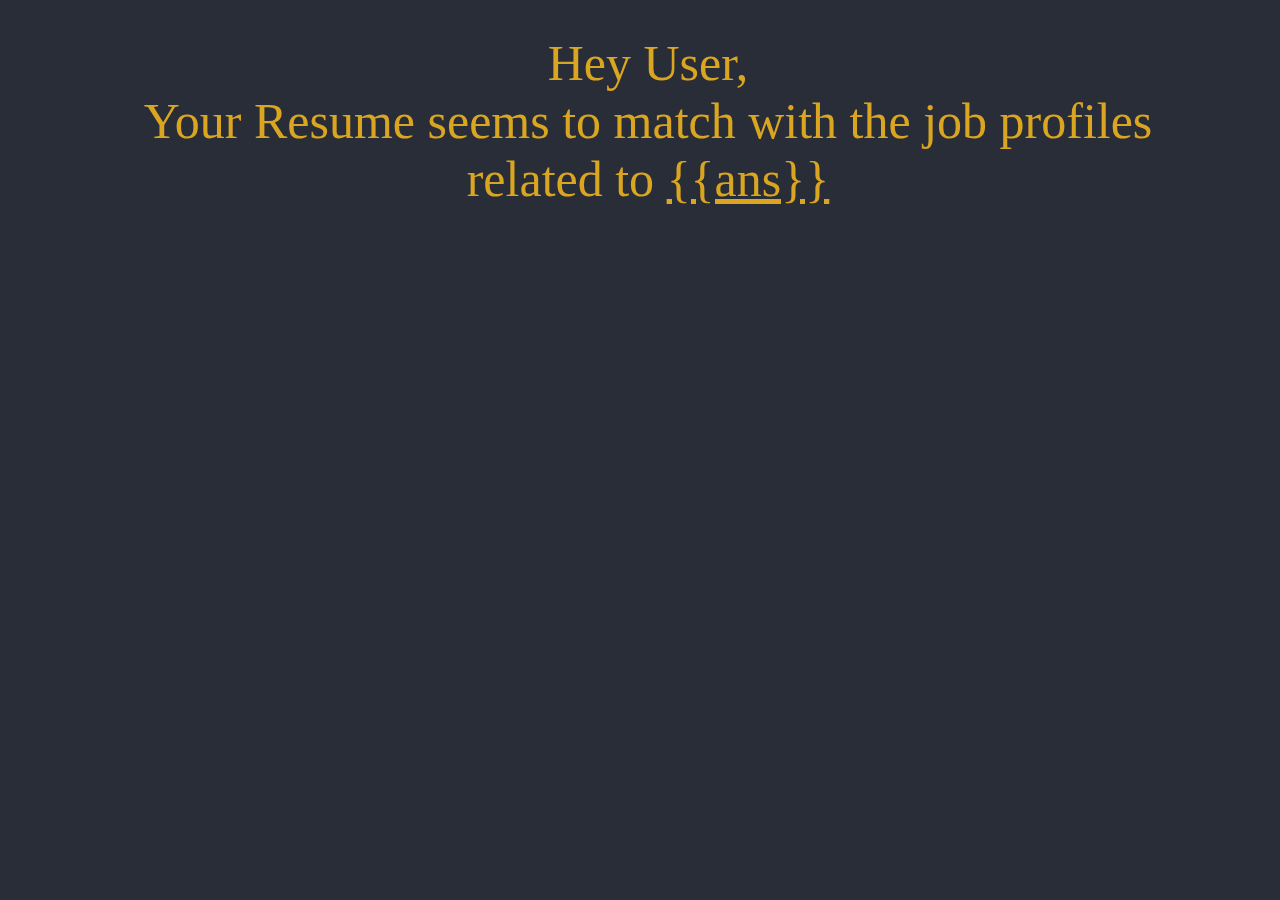
<file: htmlviews/predict.html>
<!DOCTYPE html>
<html lang="en">
<head>
    <meta charset="UTF-8">
    <meta http-equiv="X-UA-Compatible" content="IE=edge">
    <meta name="viewport" content="width=device-width, initial-scale=1.0">
    <link rel="stylesheet" href="/static/styles.css"/>
    <title>Document</title>
</head>
<body>    
    <h1> Hey User, <br> Your Resume seems to match with the job profiles <br> related to <u>  {{ans}}  </u> </h1>
</body>
</html>
</file>
<file: static/styles.css>
@import url(https://fonts.googleapis.com/css?family=Open+Sans:700,300);

 body {
  width: 100%;
  height: 100%;
  background-color: #282d37;  
  }
.back{
	/* width:800px;	
	 margin:0 auto; */	 
	 position: absolute;	 
	 left: 50%;
	 top: 50%;
	 -webkit-transform: translate(-50%, -50%);
	 transform: translate(-50%, -50%);
}
.back img{
	/* height: 500px;
	width: 800px; */
	max-height:100%; 
	max-width:100%;
}
.frame {
	position: absolute;
	top: 50%;
	left: 50%;
	width: 400px;
	height: 400px;
	margin-top: -200px;
	margin-left: -200px;
	border-radius: 2px;
	box-shadow: 4px 8px 16px 0 rgba(0, 0, 0, 0.1);
	overflow: hidden;
	background: linear-gradient(to top right, darkmagenta 0%, hotpink 100%);
	color: #333;
	font-family: "Open Sans", Helvetica, sans-serif;
}

.center {
	position: absolute;
	top: 50%;
	left: 50%;
	transform: translate(-50%, -50%);
	width: 300px;
	height: 260px;
	border-radius: 3px;
	box-shadow: 8px 10px 15px 0 rgba(0, 0, 0, 0.2);
	background: #fff;
	display: flex;
	align-items: center;
	justify-content: space-evenly;
	flex-direction: column;
}

.title {
	width: 100%;
	height: 50px;
	border-bottom: 1px solid #999;
	text-align: center;
}

h2{
	font-size: 16px;
	font-weight: 300;
	color:greenyellow;
	text-align: center;
}
h1{
	font-size: 50px;
	font-weight: 500;
	color: goldenrod;
	text-align: center;
	
}

.dropzone {
	width: 100px;
	height: 80px;
	border: 1px dashed #999;
	border-radius: 3px;
	text-align: center;
	top:0;
	bottom: 0;
	left: 0;
	right: 0;
	margin: auto;
}

.upload-icon {
	margin: 25px 2px 2px 2px;
}

.upload-input {
	position: relative;
	top: -62px;
	left: 0;
	width: 100%;
	height: 100%;
	opacity: 0;
}

.btn {
	display: block;
	width: 140px;
	height: 40px;
	background: darkmagenta;
	color: #fff;
	border-radius: 3px;
	border: 0;
	box-shadow: 0 3px 0 0 hotpink;
	transition: all 0.3s ease-in-out;
	font-size: 14px;
}

.btn:hover {
	background: rebeccapurple;
	box-shadow: 0 3px 0 0 deeppink;
}
</file>
